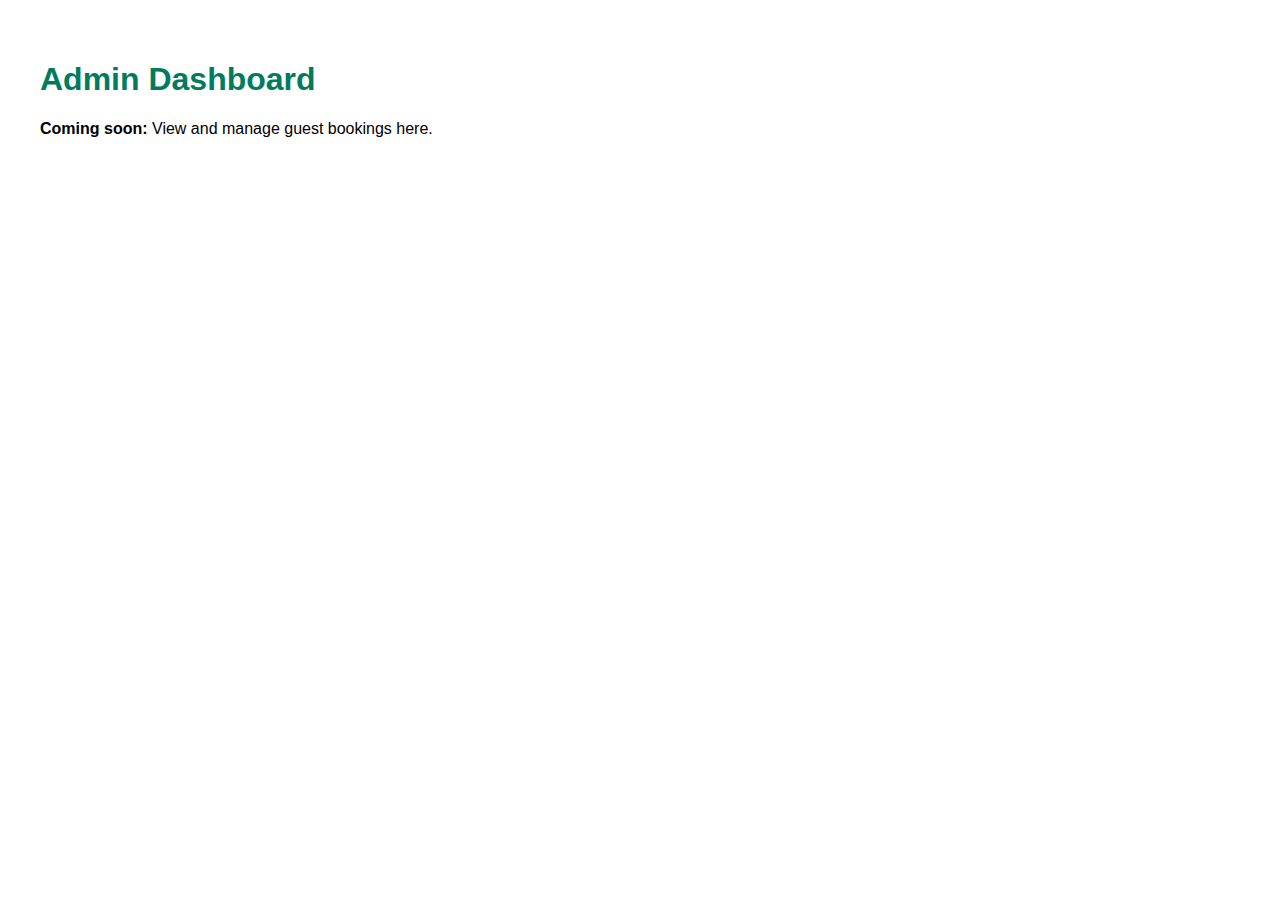
<file: admin/index.html>
<!DOCTYPE html>
<html lang="en">
<head>
  <meta charset="UTF-8" />
  <meta name="viewport" content="width=device-width, initial-scale=1.0"/>
  <title>Admin Dashboard – SS Crown Inn</title>
  <style>
    body { font-family: sans-serif; padding: 2rem; }
    h1 { color: #007b5e; }
    table { width: 100%; border-collapse: collapse; margin-top: 1rem; }
    th, td { padding: 0.5rem; border: 1px solid #ccc; }
  </style>
</head>
<body>
  <h1>Admin Dashboard</h1>
  <p><strong>Coming soon:</strong> View and manage guest bookings here.</p>
</body>
</html>
</file>
